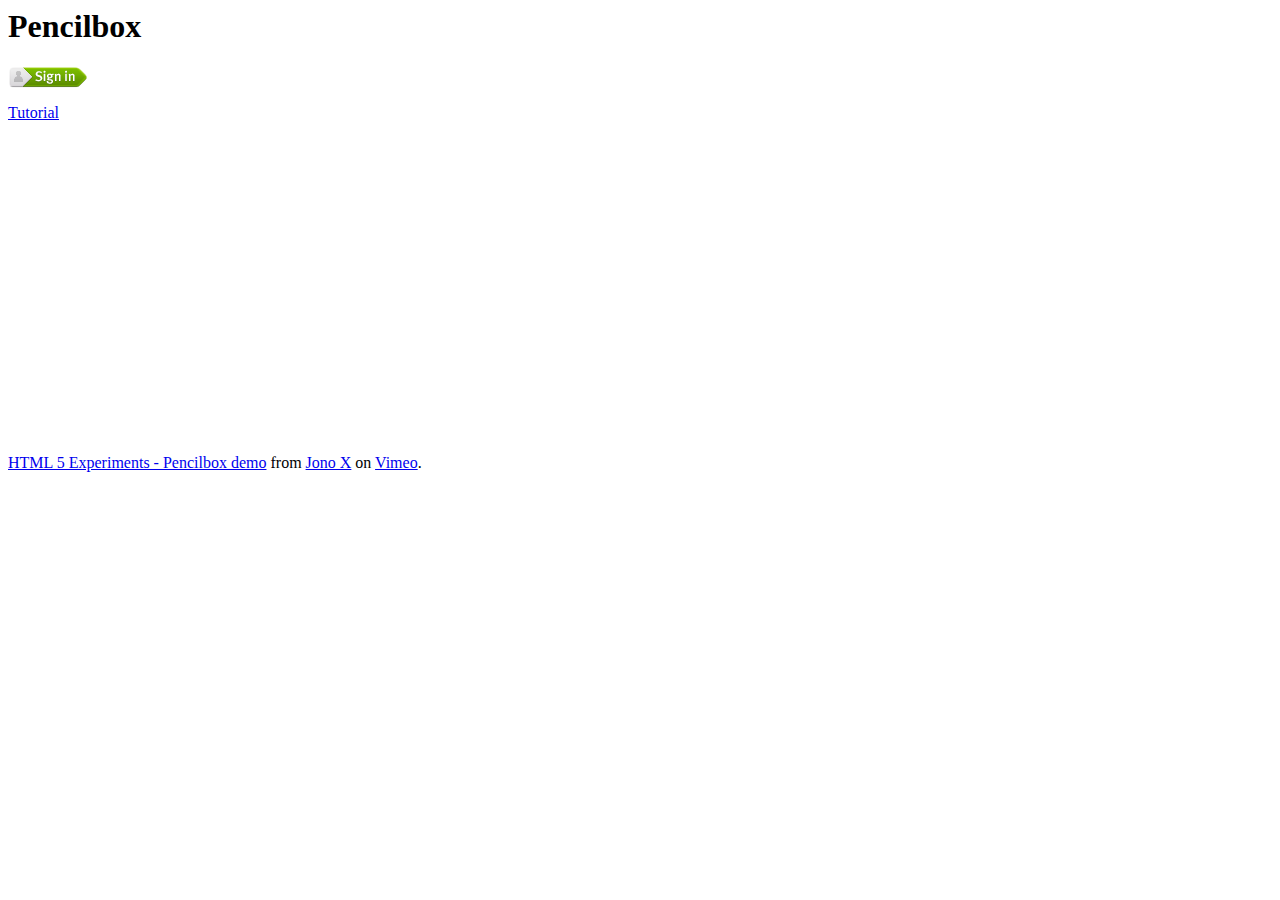
<file: index.html>
<html>
<head>
<title>Pencilbox</title>
<script src="https://browserid.org/include.js" type="text/javascript"></script>
<script src="jquery-1.4.2.js" type="text/javascript"></script>
<script src="login.js" type="text/javascript"></script>
</head>
<body>
<h1>Pencilbox</h1>
<p><img src="sign_in_green.png" onclick="doBrowserIdLogin();"/></p>
<p><a href="tutorial.html">Tutorial</a></p>
<p id="debug"></p>
<iframe src="http://player.vimeo.com/video/17456088?title=0&amp;byline=0&amp;portrait=0" width="400" height="300" frameborder="0"></iframe><p><a href="http://vimeo.com/17456088">HTML 5 Experiments - Pencilbox demo</a> from <a href="http://vimeo.com/user1224552">Jono X</a> on <a href="http://vimeo.com">Vimeo</a>.</p>
</body>
</html>
</file>
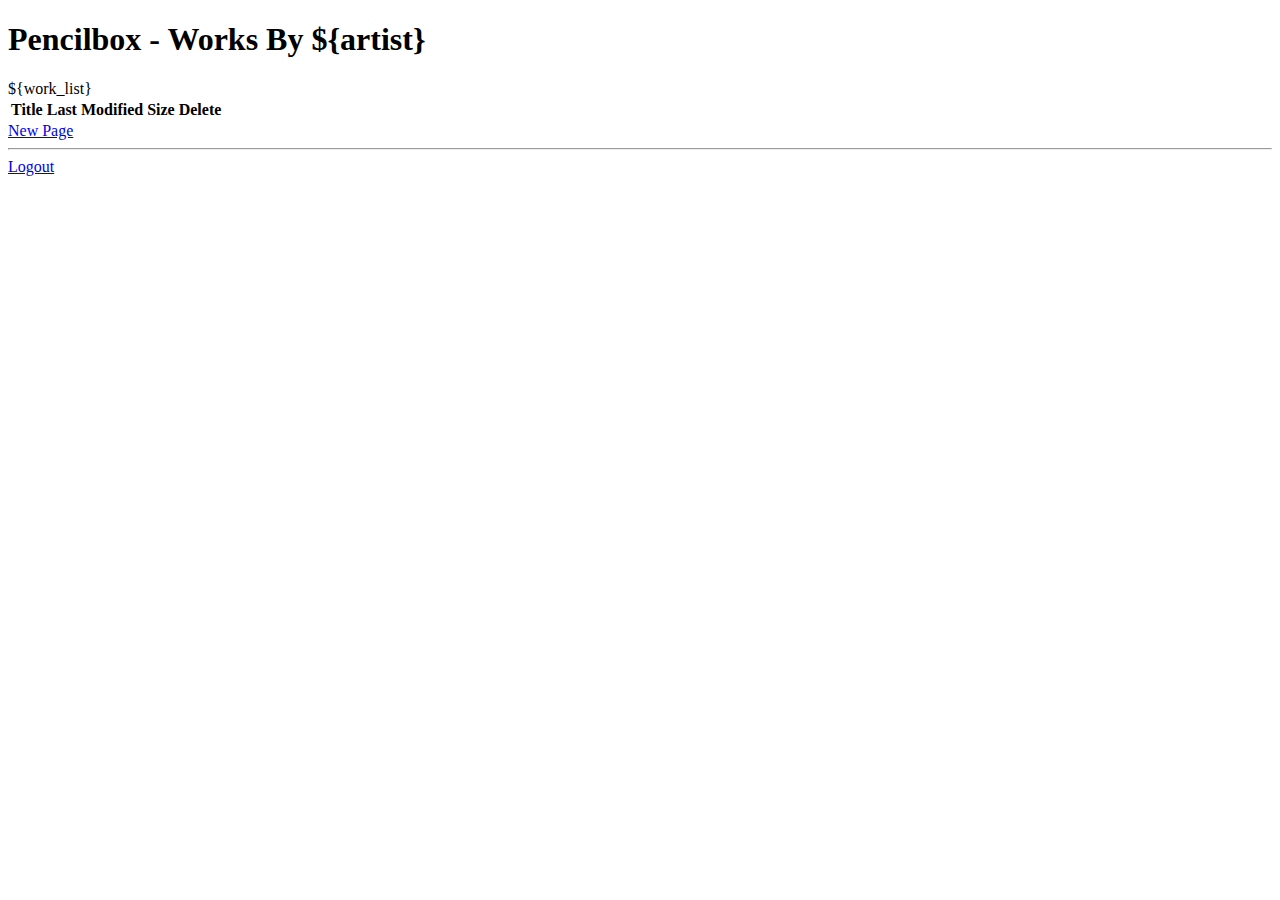
<file: listworks.html>
<!DOCTYPE html PUBLIC "-//W3C//DTD XHTML 1.0 Transitional//EN"
"http://www.w3.org/TR/xhtml1/DTD/xhtml1-transitional.dtd">
<html xmlns="http://www.w3.org/1999/xhtml" lang="en-US" xml:lang="en-US">
  <head>
    <title>Pencilbox - Works By ${artist}</title>
  </head>
  <body>
    <h1>Pencilbox - Works By ${artist}</h1>
    <table>
    <tr><th>Title</th><th>Last Modified</th><th>Size</th><th>Delete</th></tr>
      ${work_list}
    </table>
    <a href="listworks.py?action=new">New Page</a>
    <hr/>
    <a href="listworks.py?action=logout">Logout</a>
  </body>
</html>
</file>
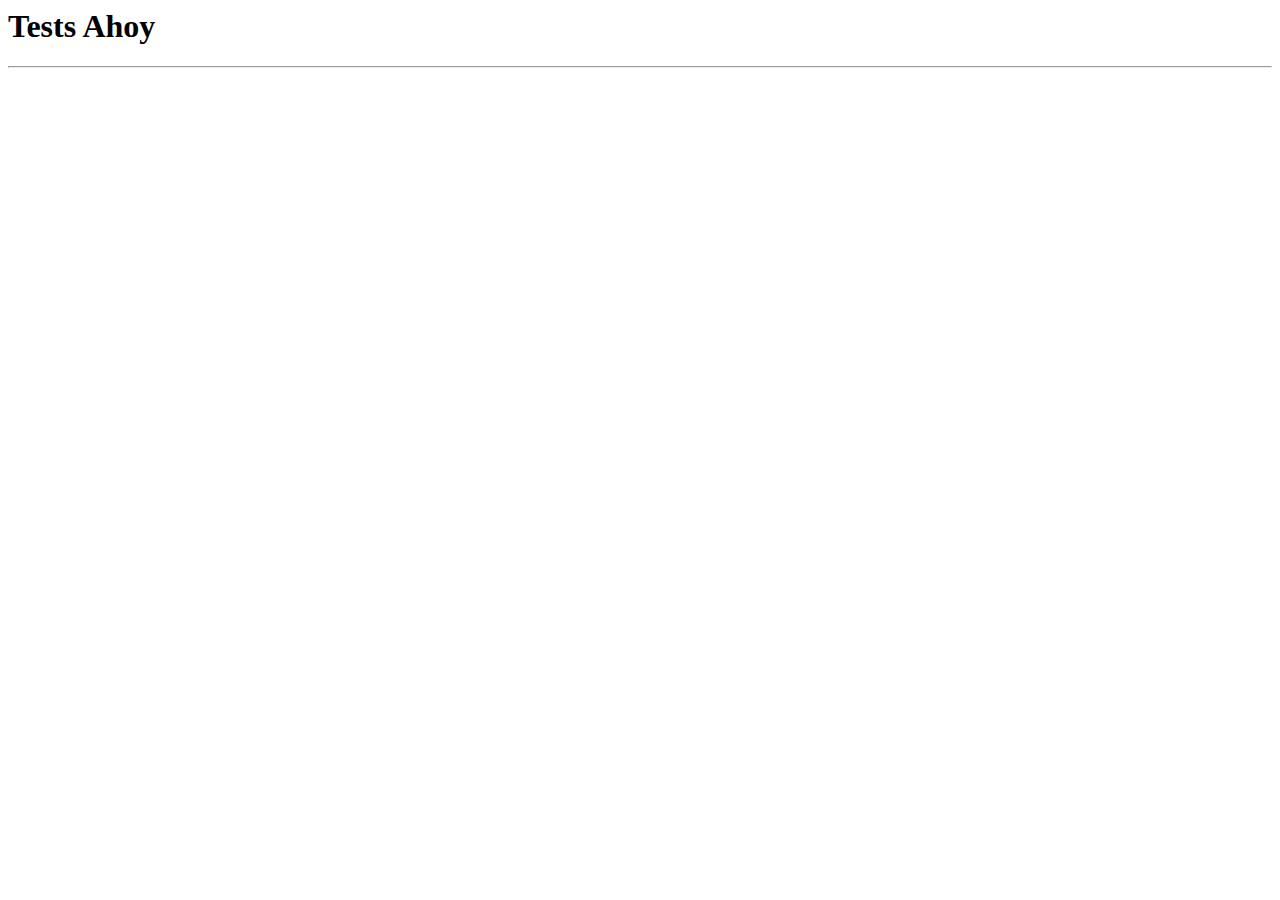
<file: tests.html>
<!DOCTYPE HTML PUBLIC "-//IETF//DTD HTML//EN">
<html> <head>
<title>Multicanvas unit tests</title>
<script src="jquery-1.4.2.js" type="text/javascript;version=1.8"></script>
<script src="bitmanip.js" type="text/javascript;version=1.8"></script>
<script src="history.js" type="text/javascript;version=1.8"></script>
<script src="layer.js" type="text/javascript;version=1.8"></script>
<script src="tools.js" type="text/javascript;version=1.8"></script>
<script src="dialogue.js" type="text/javascript;version=1.8"></script>
<script src="panel.js" type="text/javascript;version=1.8"></script>
<script src="menu.js" type="text/javascript;version=1.8"></script>
<script src="selection.js" type="text/javascript;version=1.8"></script>
<script src="interface.js" type="text/javascript;version=1.8"></script>
<script type="application/javascript;version=1.8" src="test-framework.js"></script>
<script type="application/javascript;version=1.8" src="tests.js"></script>

<script type="application/x-javascript;version=1.8">
$(document).ready( function() {
  TestsAhoy.runAllTests();
});
</script>
</head>

<body>
<canvas id="pen-size-canvas" style="display:none"></canvas>
<canvas id="the-canvas" style="display:none"></canvas>
<h1>Tests Ahoy</h1>

<div id="stats"></div>

<hr/>

<div id="output"></div>


</body> </html>
</file>
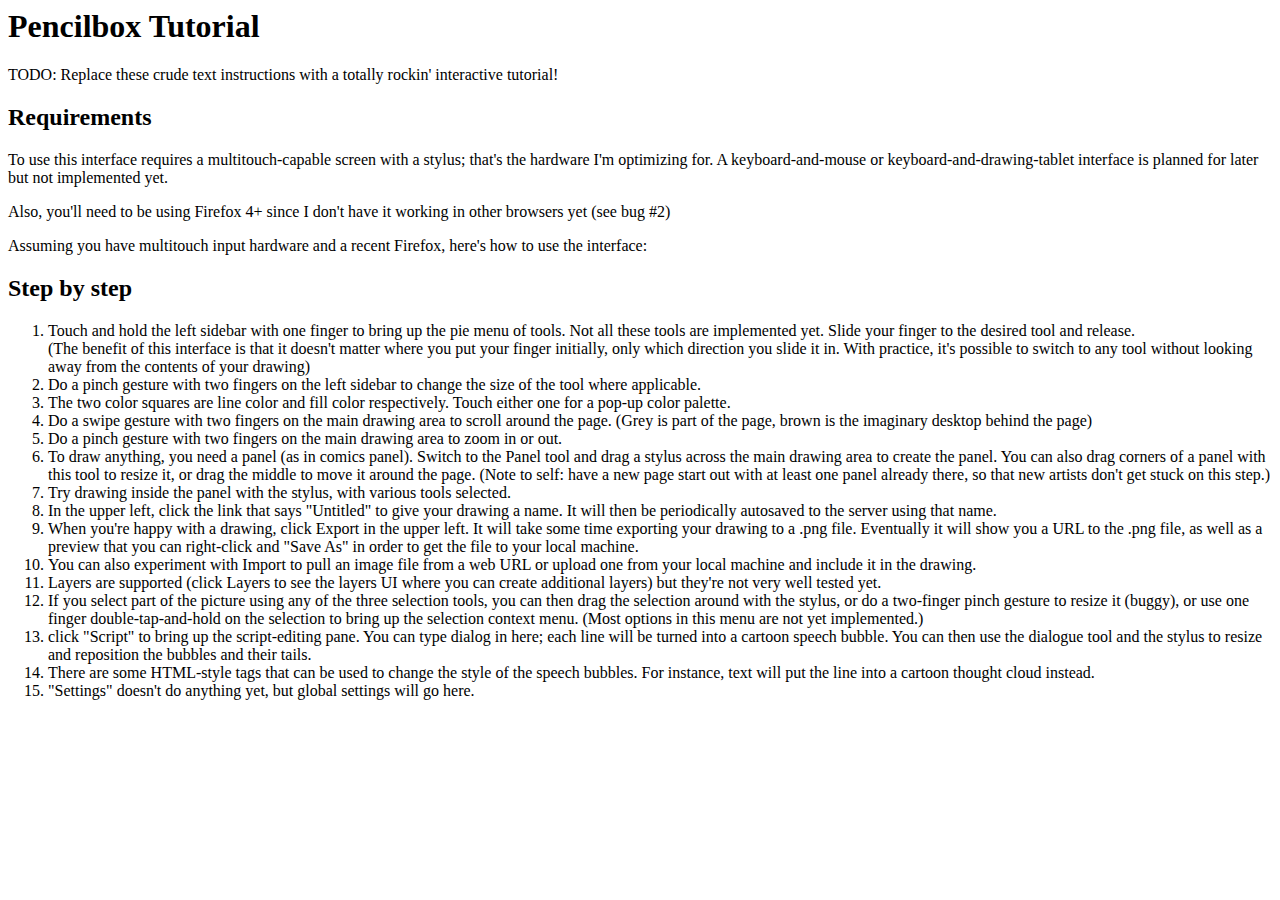
<file: tutorial.html>
<html>
<head>
<title>Pencilbox - Tutorial</title>
</head>
<body>

<h1>Pencilbox Tutorial</h1>

<p>TODO: Replace these crude text instructions with a totally rockin' interactive tutorial!</p>

<h2>Requirements</h2>
<p>To use this interface requires a multitouch-capable screen with a stylus; that's the hardware I'm optimizing for. A keyboard-and-mouse or keyboard-and-drawing-tablet interface is planned for later but not implemented yet.</p>

<p>Also, you'll need to be using Firefox 4+ since I don't have it working in other browsers yet (see bug #2)</p>

<p>Assuming you have multitouch input hardware and a recent Firefox, here's how to use the interface:</p>

<h2>Step by step</h2>
<ol>
<li>Touch and hold the left sidebar with one finger to bring up the pie menu of tools.  Not all these tools are implemented yet.  Slide your finger to the desired tool and release.<br/>
      (The benefit of this interface is that it doesn't matter where you put your finger initially, only which direction you slide it in.  With practice, it's possible to switch to any tool without looking away from the contents of your drawing)</li>
<li>Do a pinch gesture with two fingers on the left sidebar to change the size of the tool where applicable.</li>
<li>The two color squares are line color and fill color respectively.  Touch either one for a pop-up color palette.</li>
<li>Do a swipe gesture with two fingers on the main drawing area to scroll around the page.  (Grey is part of the page, brown is the imaginary desktop behind the page)</li>
<li>Do a pinch gesture with two fingers on the main drawing area to zoom in or out.</li>
<li>To draw anything, you need a panel (as in comics panel).  Switch to the Panel tool and drag a stylus across the main drawing area to create the panel.  You can also drag corners of a panel with this tool to resize it, or drag the middle to move it around the page. (Note to self: have a new page start out with at least one panel already there, so that new artists don't get stuck on this step.)</li>
<li>Try drawing inside the panel with the stylus, with various tools selected.</li>
<li>In the upper left, click the link that says "Untitled" to give your drawing a name.  It will then be periodically autosaved to the server using that name.</li>
<li>When you're happy with a drawing, click Export in the upper left.  It will take some time exporting your drawing to a .png file.  Eventually it will show you a URL to the .png file, as well as a preview that you can right-click and "Save As" in order to get the file to your local machine.</li>
<li>You can also experiment with Import to pull an image file from a web URL or upload one from your local machine and include it in the drawing.</li>
<li>Layers are supported (click Layers to see the layers UI where you can create additional layers) but they're not very well tested yet.</li>
<li>If you select part of the picture using any of the three selection tools, you can then drag the selection around with the stylus, or do a two-finger pinch gesture to resize it (buggy), or use one finger double-tap-and-hold on the selection to bring up the selection context menu.  (Most options in this menu are not yet implemented.)</li>
<li>click "Script" to bring up the script-editing pane.  You can type dialog in here; each line will be turned into a cartoon speech bubble.  You can then use the dialogue tool and the stylus to resize and reposition the bubbles and their tails.</li>
<li>There are some HTML-style tags that can be used to change the style of the speech bubbles.  For instance, <thought>text</thought> will put the line into a cartoon thought cloud instead.</li>
<li>"Settings" doesn't do anything yet, but global settings will go here.</li>
</ol>
</body>
</html>
</file>
